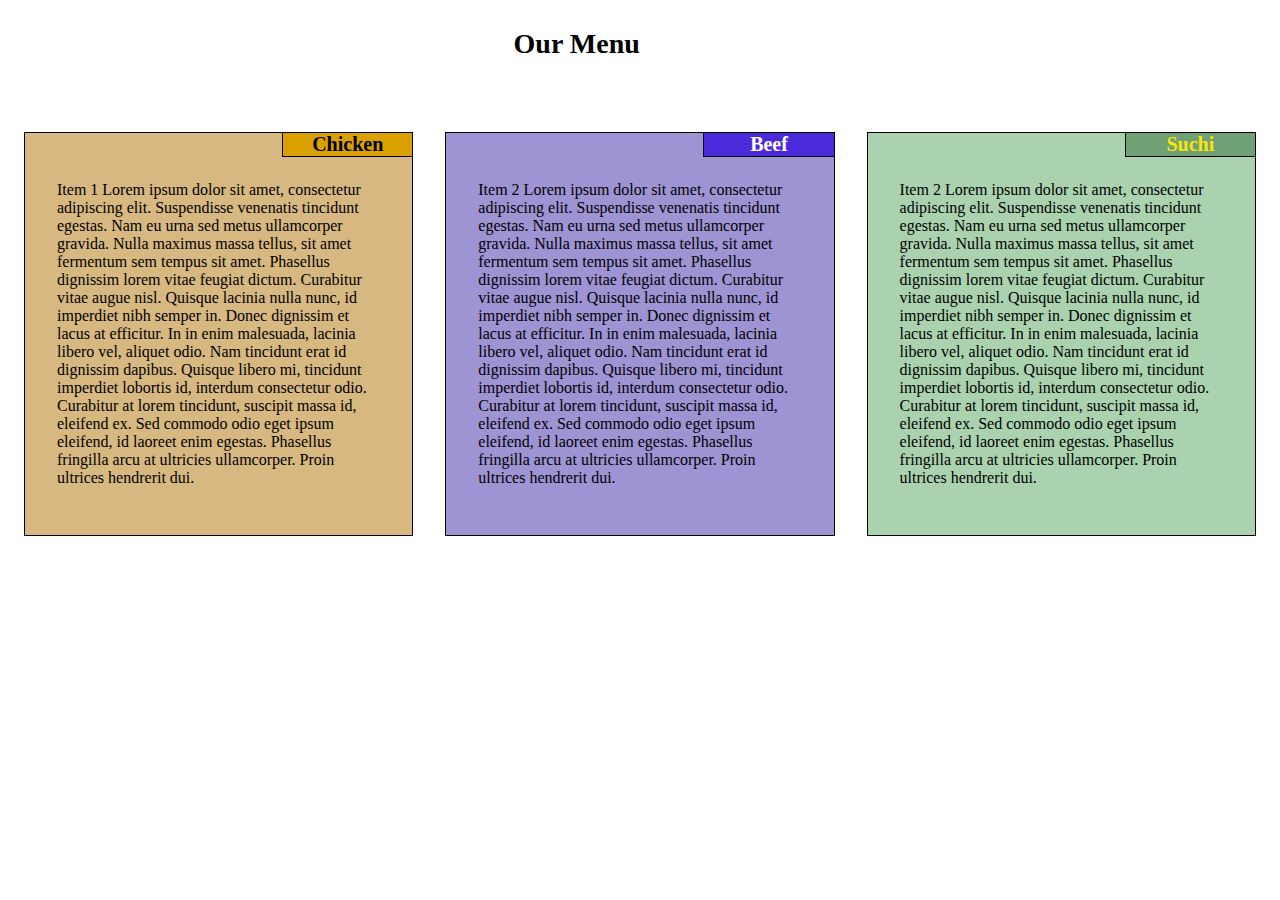
<file: index.html>
<!DOCTYPE html>
<html>
  <head>
    <meta charset="utf-8">
    <link rel="stylesheet" href="css/style.css"> 
    <title>Solution for HOMEWORK Module 2</title>
  </head>
  <body>
    <div class="header"><h1>Our Menu</h1></div>
    <div class="row">
        <div class="col-lg-4 col-md-6">
          <section class = "chicken"> 
            <h2>Chicken</h2>
              <p>Item 1 Lorem ipsum dolor sit amet, consectetur adipiscing elit. Suspendisse venenatis tincidunt egestas. Nam eu urna sed metus ullamcorper gravida. Nulla maximus massa tellus, sit amet fermentum sem tempus sit amet. Phasellus dignissim lorem vitae feugiat dictum. Curabitur vitae augue nisl. Quisque lacinia nulla nunc, id imperdiet nibh semper in. Donec dignissim et lacus at efficitur. In in enim malesuada, lacinia libero vel, aliquet odio. Nam tincidunt erat id dignissim dapibus. Quisque libero mi, tincidunt imperdiet lobortis id, interdum consectetur odio. Curabitur at lorem tincidunt, suscipit massa id, eleifend ex. Sed commodo odio eget ipsum eleifend, id laoreet enim egestas. Phasellus fringilla arcu at ultricies ullamcorper. Proin ultrices hendrerit dui. 
              </p>
          </section>
        </div>
  
      <div class="col-lg-4 col-md-6">
        <section class ="beef">
          <h2>Beef</h2>
            <p>Item 2 Lorem ipsum dolor sit amet, consectetur adipiscing elit. Suspendisse venenatis tincidunt egestas. Nam eu urna sed metus ullamcorper gravida. Nulla maximus massa tellus, sit amet fermentum sem tempus sit amet. Phasellus dignissim lorem vitae feugiat dictum. Curabitur vitae augue nisl. Quisque lacinia nulla nunc, id imperdiet nibh semper in. Donec dignissim et lacus at efficitur. In in enim malesuada, lacinia libero vel, aliquet odio. Nam tincidunt erat id dignissim dapibus. Quisque libero mi, tincidunt imperdiet lobortis id, interdum consectetur odio. Curabitur at lorem tincidunt, suscipit massa id, eleifend ex. Sed commodo odio eget ipsum eleifend, id laoreet enim egestas. Phasellus fringilla arcu at ultricies ullamcorper. Proin ultrices hendrerit dui.</p>
        </section>
      </div>
    
    <div class="col-lg-4 col-md-12">
        <section class ="sushi">
          <h2>Suchi</h2>
            <p>Item 2 Lorem ipsum dolor sit amet, consectetur adipiscing elit. Suspendisse venenatis tincidunt egestas. Nam eu urna sed metus ullamcorper gravida. Nulla maximus massa tellus, sit amet fermentum sem tempus sit amet. Phasellus dignissim lorem vitae feugiat dictum. Curabitur vitae augue nisl. Quisque lacinia nulla nunc, id imperdiet nibh semper in. Donec dignissim et lacus at efficitur. In in enim malesuada, lacinia libero vel, aliquet odio. Nam tincidunt erat id dignissim dapibus. Quisque libero mi, tincidunt imperdiet lobortis id, interdum consectetur odio. Curabitur at lorem tincidunt, suscipit massa id, eleifend ex. Sed commodo odio eget ipsum eleifend, id laoreet enim egestas. Phasellus fringilla arcu at ultricies ullamcorper. Proin ultrices hendrerit dui.</p>
        </section>

    </div>


</div>

</body>
</html>
</file>
<file: css/style.css>
<style>

* {
  box-sizing: border-box;
  margin :10;
  padding:0;
}
 

/********** Base styles **********/

div.header {
position:relative;  
width:120%; height:5%;
font-family: cursive; font-weight:bold;
padding-left:40%; padding-right:30%;
}

h1 {
    font-size: 1.75em;
    margin-top: 1em;
    margin-bottom: 2em;

}

h2 {
    font-size: 1.25em;
    text-align: center;

}

.chicken h2 {
  background-color: #DAA000;
  margin-left:14em;
  margin-top: 0em;
}

.chicken {
  margin-top: 1em;
  margin-left:1em;
  background-color: #D7B880
  }

.beef h2 {
  margin-left:14em; 
  margin-top: 0em;
  background-color: #4B2ADC;
  color: white;

}

.beef {
  margin-left:1em; 
  margin-right:1em;
  margin-top: 1em;
  background-color: #9E93D3
}

.sushi h2 {
  margin-left:14em; 
  margin-top:0em;
  background-color: #6FA174;
  color:#FCE407;
 }

.sushi {
  margin-right:1em;
  margin-top: 1em;
  background-color:#ABD2AF;
}

section {
    border: 1px solid black;
    margin: 0 1em 2em 1em;
    padding: 2em 2em 2em 2em;
    position: relative;
}

section > h2 {
    border: 1px solid black;
    width: 33.33%;

    position: absolute;
    right: -1px;
    top: -1px;
}

  /*Add your CSS here!*/

/* Simple Responsive Framework. */
.row {
  width: 100%;
}
/********** Large devices only **********/
@media (min-width: 992px) {
    .col-lg-4    {
    
  float: left; position:relative; 
  }
  
  .col-lg-4 {
    width: 33.33%;
  }

}
/********** Medium devices only **********/
@media (min-width: 768px) and (max-width: 991px) {
    .col-md-6,  .col-md-12 
  {
    float: left; position:relative; 
  }

  .col-md-6 {
    width: 50%;
  
  }
  .col-md-12 {
    width: 100%;
  }
}
</style>
</file>
